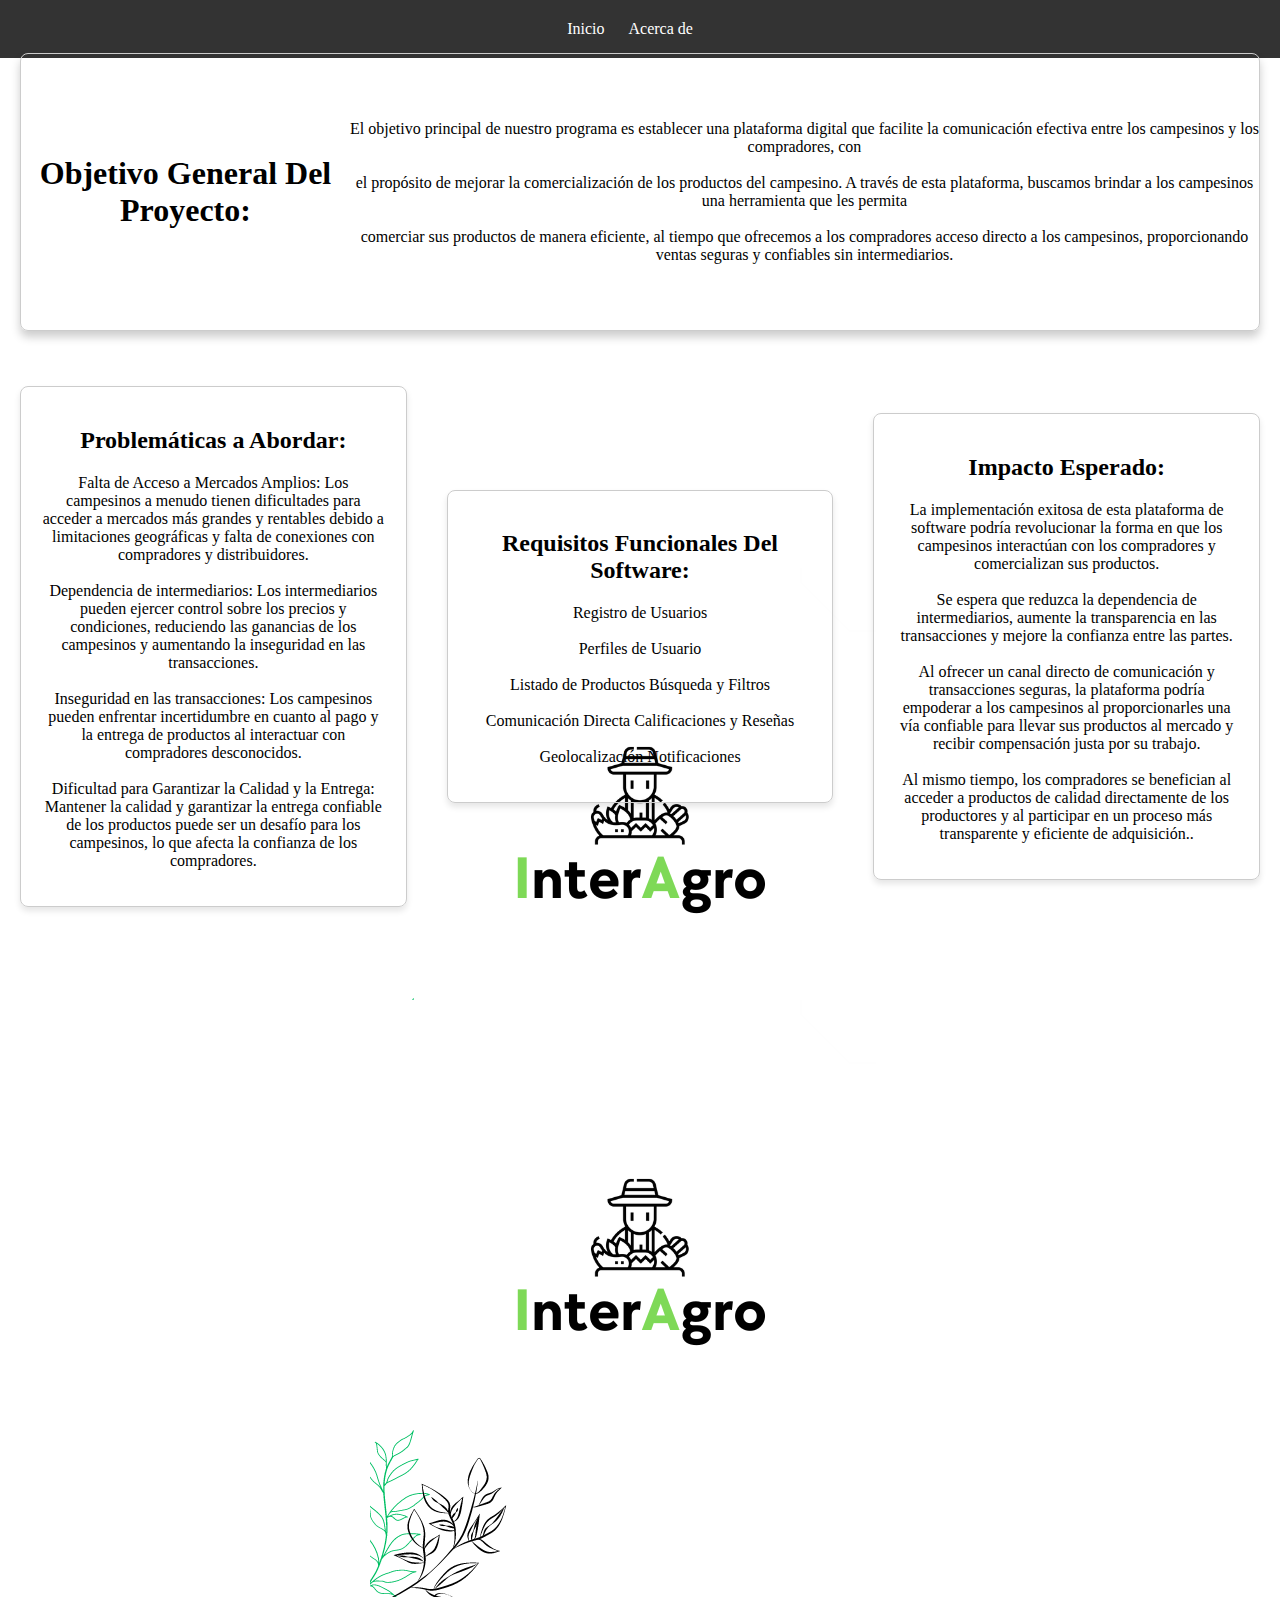
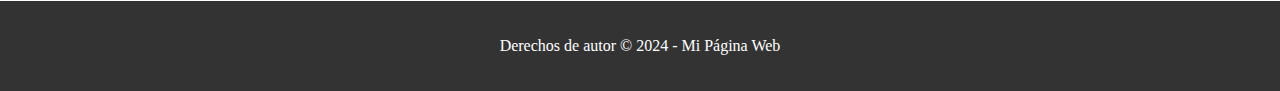
<file: index.html>
<!DOCTYPE html>
<html lang="es">
<head>
    <meta charset="UTF-8">
    <meta name="viewport" content="width=device-width, initial-scale=1.0">
    <title>Interagro</title>
    <link rel="stylesheet" href="style.css">
</head>
<body>
    <header>
        <nav>
            <ul>
                <li><a href="index.html">Inicio</a></li>
                <li><a href="acerca.html">Acerca de</a></li>
            </ul>
        </nav>
    </header>
    <section class="banner">
      <h1>Objetivo General Del Proyecto:</h1>
      <p>El objetivo principal de nuestro programa es establecer una plataforma digital que facilite la comunicación efectiva entre los campesinos y los compradores, con <br><br> el propósito de mejorar la comercialización de los productos del campesino. A través de esta plataforma, buscamos brindar a los campesinos una herramienta que les permita <br><br> comerciar sus productos de manera eficiente, al tiempo que ofrecemos a los compradores acceso directo a los campesinos, proporcionando ventas seguras y confiables sin intermediarios.</p>
  </section>
  
    <section class="features">
        <div class="feature">
            <h2>Problemáticas a Abordar:</h2>
            <p> Falta de Acceso a Mercados Amplios: Los campesinos a menudo tienen dificultades para acceder a mercados más grandes y rentables debido a limitaciones geográficas y falta de conexiones con compradores y distribuidores.<br><br> Dependencia de intermediarios: Los intermediarios pueden ejercer control sobre los precios y condiciones, reduciendo las ganancias de los campesinos y aumentando la inseguridad en las transacciones.<br><br> Inseguridad en las transacciones: Los campesinos pueden enfrentar incertidumbre en cuanto al pago y la entrega de productos al interactuar con compradores desconocidos. <br><br>Dificultad para Garantizar la Calidad y la Entrega: Mantener la calidad y garantizar la entrega confiable de los productos puede ser un desafío para los campesinos, lo que afecta la confianza de los compradores.</p>
        </div>
        <div class="feature">
            <h2>Requisitos Funcionales Del Software:</h2>
            <p> Registro de Usuarios <br><br> Perfiles de Usuario <br><br> Listado de Productos Búsqueda y Filtros <br><br> Comunicación Directa Calificaciones y Reseñas <br><br> Geolocalización Notificaciones</p>
        </div>
        <div class="feature">
            <h2>Impacto Esperado:</h2>
            <p> La implementación exitosa de esta plataforma de software podría revolucionar la forma en que los campesinos interactúan con los compradores y comercializan sus productos. <br><br> Se espera que reduzca la dependencia de intermediarios, aumente la transparencia en las transacciones y mejore la confianza entre las partes. <br><br>Al ofrecer un canal directo de comunicación y transacciones seguras, la plataforma podría empoderar a los campesinos al proporcionarles una vía confiable para llevar sus productos al mercado y recibir compensación justa por su trabajo. <br><br> Al mismo tiempo, los compradores se benefician al acceder a productos de calidad directamente de los productores y al participar en un proceso más transparente y eficiente de adquisición..</p>
        </div>
    </section>
    <div class="imagenlogo">
        <img src="fotos\Imagen1.png" alt="">
      </div>
    <footer>
        <p>Derechos de autor &copy; 2024 - Mi Página Web</p>
    </footer>
</body>
</html>
</file>
<file: style.css>
/* styles.css */

body {
  background-image: url('Imagen1.png');
  background-position: center;
  background-repeat: no-repeat;
  margin: 0;
  padding: 0;
  background-color: rgb(255, 255, 255);
  font-family: 'Algerian', ;
}



header {
  background-color: #333;
  padding: 20px 0;
}

nav ul {
  list-style-type: none;
  margin: 0;
  padding: 0;
  text-align: center;
}

nav ul li {
  display: inline;
  margin-right: 20px;
}

nav ul li a {
  color: #fff;
  text-decoration: none;
}

.banner {
  background-size: cover;
  background-position: center;
  background-repeat: no-repeat;
  color: #000000;
  text-align: center;
  padding: 100px 0;
  flex: 1;
  text-align: center;
  margin: 0 20px;
  border: 1px solid #ccc; /* Agrega un borde para una apariencia más definida */
  border-radius: 8px; /* Agrega bordes redondeados para un aspecto más moderno */
  padding: 20px; /* Añade relleno para separar el contenido del borde */
  box-shadow: 0 4px 6px rgba(0, 0, 0, 0.1); /* Agrega una sombra para un efecto de elevación */
  transition: all 0.3s ease; /* Agrega una transición suave para los cambios */
  display: flex;
  justify-content: space-around;
  align-items: center; /* Alinea los elementos verticalmente en el centro */
  padding: 50px 0;
  transform: translateY(-5px); /* Efecto de elevación al pasar el mouse */
  box-shadow: 0 6px 10px rgba(0, 0, 0, 0.2); /* Aumenta la sombra al pasar el mouse */
}


.features {
  display: flex;
  justify-content: space-around;
  padding: 50px 0;
}

.feature {
  flex: 1;
  text-align: center;
  margin: 0 20px;
}

.features {
  display: flex;
  justify-content: space-around;
  align-items: center; /* Alinea los elementos verticalmente en el centro */
  padding: 50px 0;
}

.feature {
  flex: 1;
  text-align: center;
  margin: 0 20px;
  border: 1px solid #ccc; /* Agrega un borde para una apariencia más definida */
  border-radius: 8px; /* Agrega bordes redondeados para un aspecto más moderno */
  padding: 20px; /* Añade relleno para separar el contenido del borde */
  box-shadow: 0 4px 6px rgba(0, 0, 0, 0.1); /* Agrega una sombra para un efecto de elevación */
  transition: all 0.3s ease; /* Agrega una transición suave para los cambios */
}

.feature:hover {
  transform: translateY(-5px); /* Efecto de elevación al pasar el mouse */
  box-shadow: 0 6px 10px rgba(0, 0, 0, 0.2); /* Aumenta la sombra al pasar el mouse */
}

.imagenlogo{text-align: center;}

footer {
  background-color: #333;
  color: #fff;
  text-align: center;
  padding: 20px 0;
}
</file>
